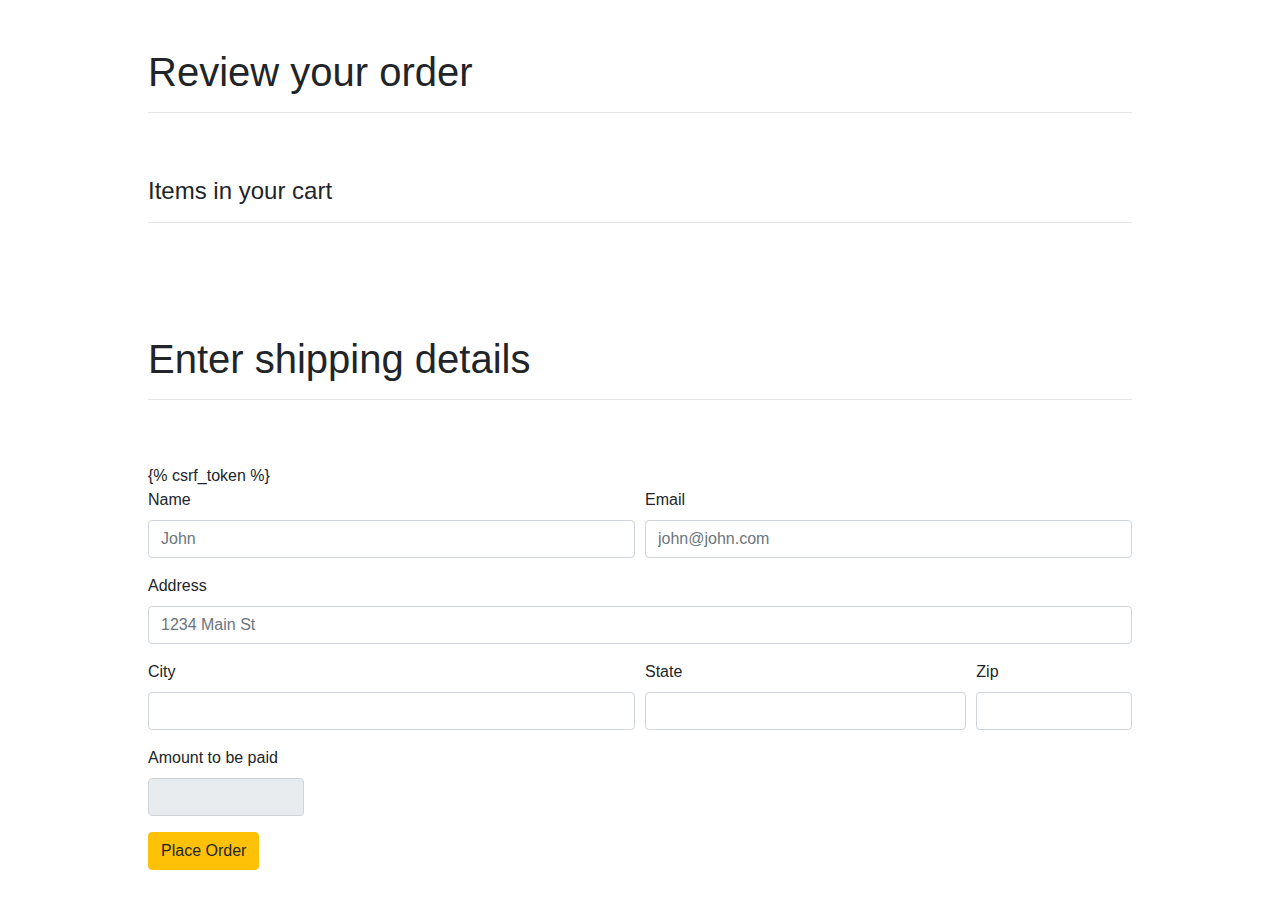
<file: shop/templates/shop/checkout.html>
<!DOCTYPE html>
<html lang="en">
<head>
    <script src="https://code.jquery.com/jquery-3.4.1.min.js" integrity="sha256-CSXorXvZcTkaix6Yvo6HppcZGetbYMGWSFlBw8HfCJo=" crossorigin="anonymous"></script>
    <meta charset="UTF-8">
    <meta name="viewport" content="width=device-width, initial-scale=1.0">
    <meta http-equiv="X-UA-Compatible" content="ie=edge">
    <link rel="stylesheet" href="https://stackpath.bootstrapcdn.com/bootstrap/4.3.1/css/bootstrap.min.css" integrity="sha384-ggOyR0iXCbMQv3Xipma34MD+dH/1fQ784/j6cY/iJTQUOhcWr7x9JvoRxT2MZw1T" crossorigin="anonymous">
 
    <title>Document</title>
</head>
<body>
   <div class="container">
    <div class="row m-5">
      <div class="col-md-12">
        <h1>Review your order</h1>
        <hr>
      </div>
    </div>
    <div class="row m-5">
      <div class="col-md-12">
        <h4>Items in your cart</h4>
        <hr>
      </div>
    </div>
      <div class="row m-5">
        <div class="col-md-12">
           
                    <ul class="list-group" id="item_list">
                            
                    </ul>    
            </div>
        </div>   

        <div class="row m-5">
      <div class="col-md-12">
        <h1>Enter shipping details</h1>
        <hr>
      </div>
    </div>
        <div class="row m-5">
          <div class="col-md-12">
              <form method="POST" >
                {% csrf_token %}
                    <input type="hidden" id="items" name="items">
                  <div class="form-row">
                    <div class="form-group col-md-6">
                      <label for="inputEmail4">Name</label>
                      <input id="name" name="name" type="text" class="form-control" id="inputEmail4" placeholder="John">
                    </div>
                    <div class="form-group col-md-6">
                      <label for="inputPassword4">Email</label>
                      <input id="email" name="email" type="text" class="form-control" id="inputPassword4" placeholder="john@john.com">
                    </div>
                  </div>
                  <div class="form-group">
                    <label for="inputAddress">Address</label>
                    <input id="address" name="address" type="text" class="form-control" id="inputAddress" placeholder="1234 Main St">
                  </div>
                  
                  <div class="form-row">
                    <div class="form-group col-md-6">
                      <label for="inputCity">City</label>
                      <input id="city" name="city" type="text" class="form-control" id="inputCity">
                    </div>
                    <div class="form-group col-md-4">
                      <label for="inputState">State</label>
                      <input id="state" name="state" type="text" class="form-control" id="inputCity">
                 
                    </div>
                    <div class="form-group col-md-2">
                      <label for="inputZip">Zip</label>
                      <input id="zipcode" name="zipcode" type="text" class="form-control" id="inputZip">
                    </div>
                    <div class="form-group col-md-2">
                      <label for="inputZip">Amount to be paid</label>
                      <input readonly="" type="text" class="form-control" id="total" name="total">
                    </div>
                  </div>
                  
                  
                  <button type="submit" class="btn btn-warning">Place Order</button>
                </form>
          
          </div>

        </div>
    </div>
</body>
<script type="text/javascript">
if(localStorage.getItem('cart')==null){
  var cart ={};
}
else{
  cart = JSON.parse(localStorage.getItem('cart'));
}
let total = 0;
for(item in cart){
  let name = cart[item][1];
  let quantity = cart[item][0];
  let price = cart[item][2];
  total = total + cart[item][2];






  itemString = `  <li class="list-group-item d-flex justify-content-between align-items-center">${quantity} of  ${name}     <span class="badge badge-warning badge-pill">${price}</span></li>`;
 
  $('#item_list').append(itemString);


}
totalPrice = ` <li class ="list-group-item d-flex justify-content-between align-items-center"><b>Your total</b>
  ${total}</li> `
$('#total').val(total);
$('#item_list').append(totalPrice);
$('#items').val(JSON.stringify(cart));
</script>
</html>
</file>
